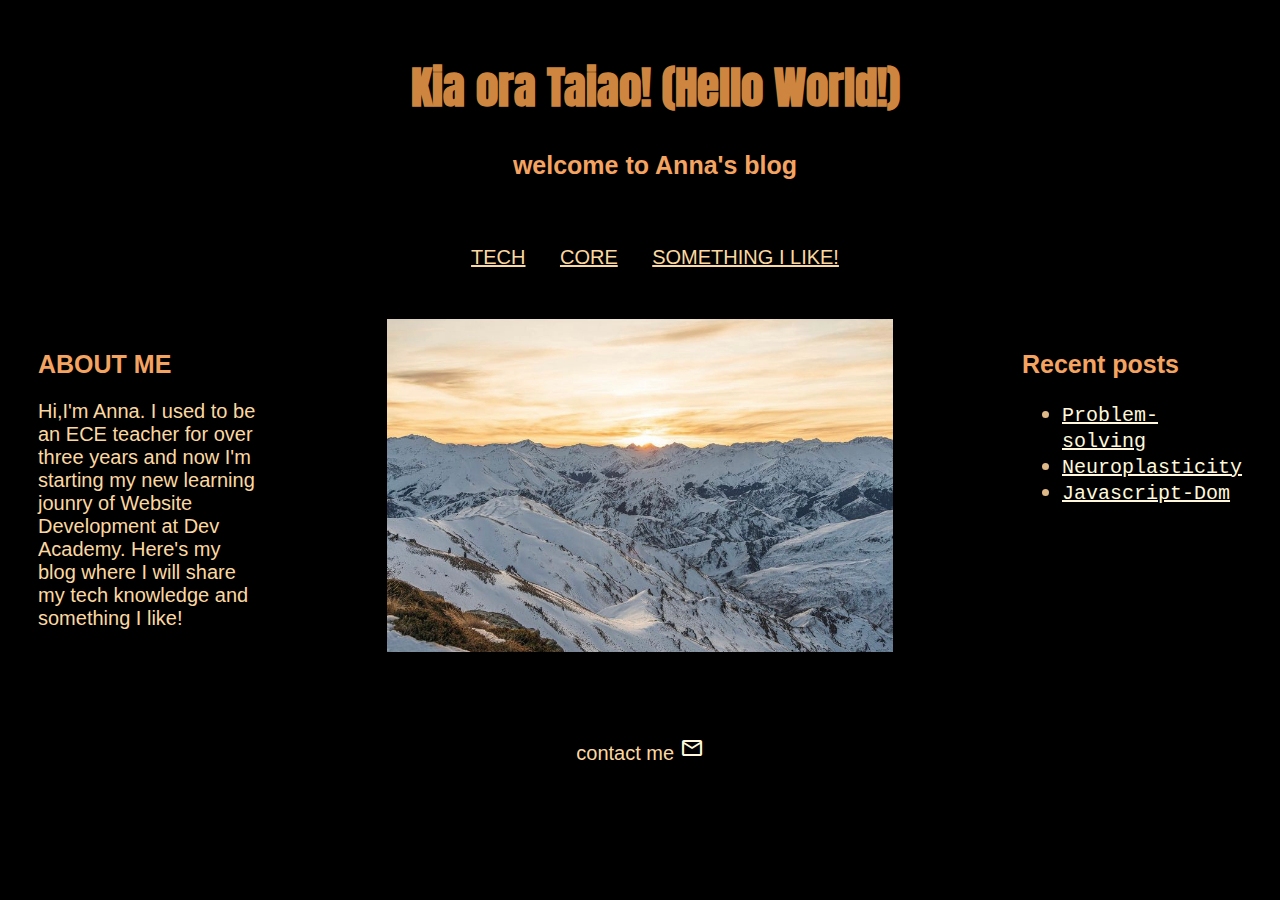
<file: blog/index.html>
<!DOCTYPE html>
<html lang="en">
<head>
  <meta charset="UTF-8">
  <meta http-equiv="X-UA-Compatible" content="IE=edge">
  <meta name="viewport" content="width=device-width, initial-scale=1.0">
  <link rel="preconnect" href="https://fonts.gstatic.com" crossorigin>
  <link href="https://fonts.googleapis.com/css2?family=Anton&display=swap" rel="stylesheet">
  <link rel="stylesheet" href="https://fonts.googleapis.com/css2?family=Material+Symbols+Outlined:opsz,wght,FILL,GRAD@20..48,100..700,0..1,-50..200" />
  <link rel="stylesheet" href="main.css">
  <title>Anna Qiu</title>
  <body>
    <div class="main">
      <div class="header">
       <h1 id="golden-text">Kia ora Taiao! (Hello World!)</h1> 
       <h2>welcome to Anna's blog</p>
      </div>
      <div class="nav">
       <a href="tech.html">TECH</a>
       <a href="core.html">CORE</a>
       <a href="like.html">SOMETHING I LIKE!</a>
      </div>
      <div class="content">
       <div class="lside">
        <h2> ABOUT ME</h2>
        <p>Hi,I'm Anna. I used to be an ECE teacher for over three years and now I'm starting my new learning jounry of Website Development at Dev Academy. Here's my blog where I will share my tech knowledge and something I like!
         </div>
       <div class="rside">
        <h2>Recent posts</h2>
        <ul class="blog lists">
          <li>
            <a href="problem-solving.html">Problem-solving</a>
          </li>
          <li>
            <a href="neuroplasticity.html">Neuroplasticity</a>
          </li>
          <li>
            <a href="javascript-dom.html">Javascript-Dom</a>
          </li>
        </ul>
         </div>
       <div class="middle">
        <img src="snowmountain.jpeg" alt="mountain" width="40%"">
        </div>
      </div>
      <div class="footer">
        <p> contact me  <a href="#"> <span class="material-symbols-outlined">mail
        </span></a></p>

      </div>
    </div>
  </body>
</html>
</file>
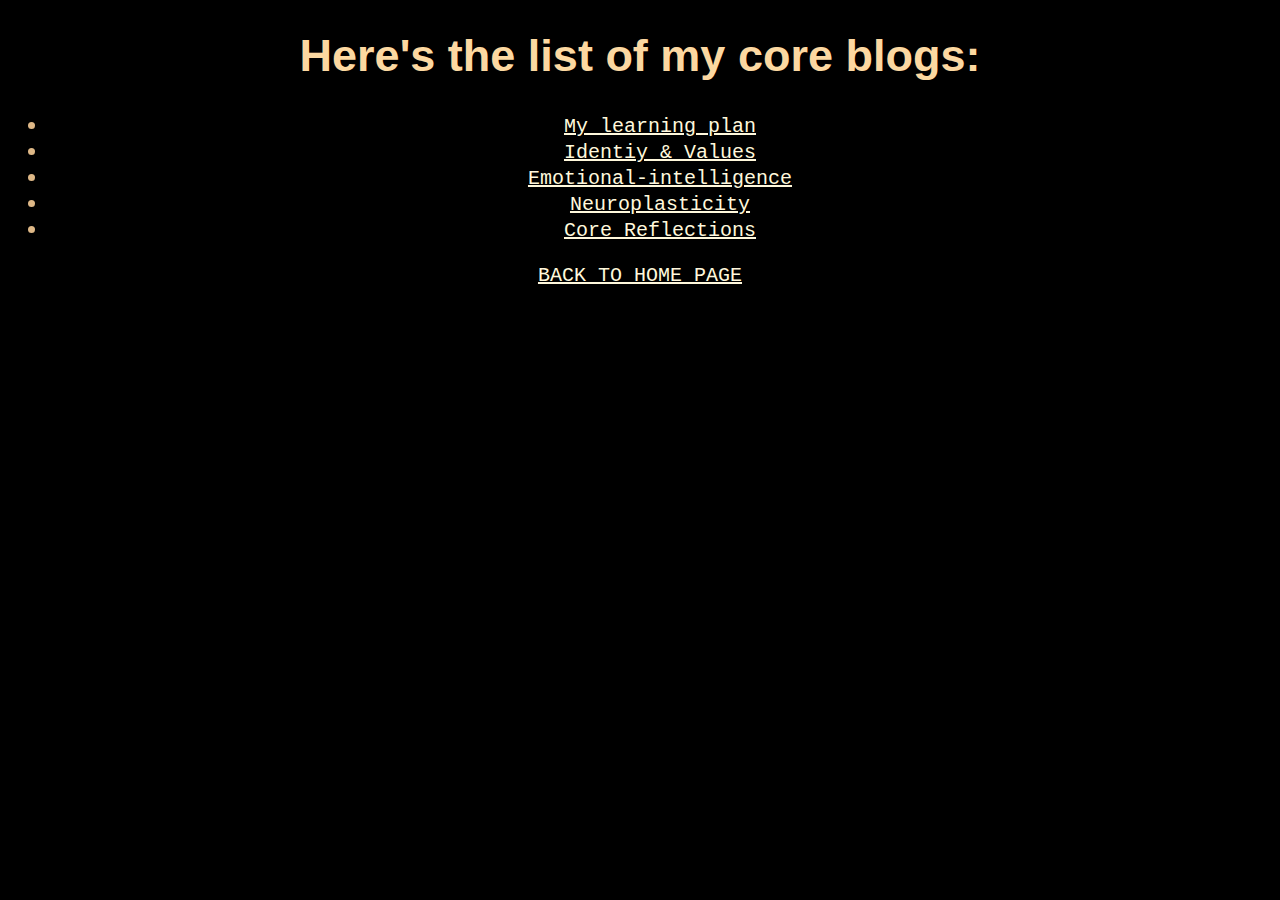
<file: blog/core.html>
<!DOCTYPE html>
<html lang="en">
<head>
  <meta charset="UTF-8">
  <meta http-equiv="X-UA-Compatible" content="IE=edge">
  <meta name="viewport" content="width=device-width, initial-scale=1.0">
  <link href="main.css" rel="stylesheet" type="text/css">
  <title>CORE</title>
</head>
<style>
  html{
    background-color: black;
    font-family: 'Courier New', Courier, monospace;
    color:cornsilk;
    text-align: center;
  }
   a {color: cornsilk;
      font-size: 20px;
      font-family: 'Courier New', Courier, monospace;
   }
</style>
<body>
  <h1>
    Here's the list of my core blogs:
  </h1>
  <div class="blog-list">
    <ul>
      <li>
        <a href="learning-plan.html" rel="learning-plan">My learning plan</a>
      </li>
      <li>
        <a href="identity-values.html" rel="identity-values">Identiy & Values</a>
      </li>
      <li>
        <a href="emotional-intelligence.html" rel="emotional-intelligence">Emotional-intelligence</a>
      </li>
      <li>
        <a href="neuroplasticity.html" rel="neuroplasticity">Neuroplasticity</a>
      </li>
      <li>
        <a href="foundations-reflection.html" ref="Core-reflections">Core Reflections</a>
      </li>
  
    </ul>
  </div>
  <footer>
    <a href="index.html">BACK TO HOME PAGE</a>
  </footer>
</body>
</html>
</file>
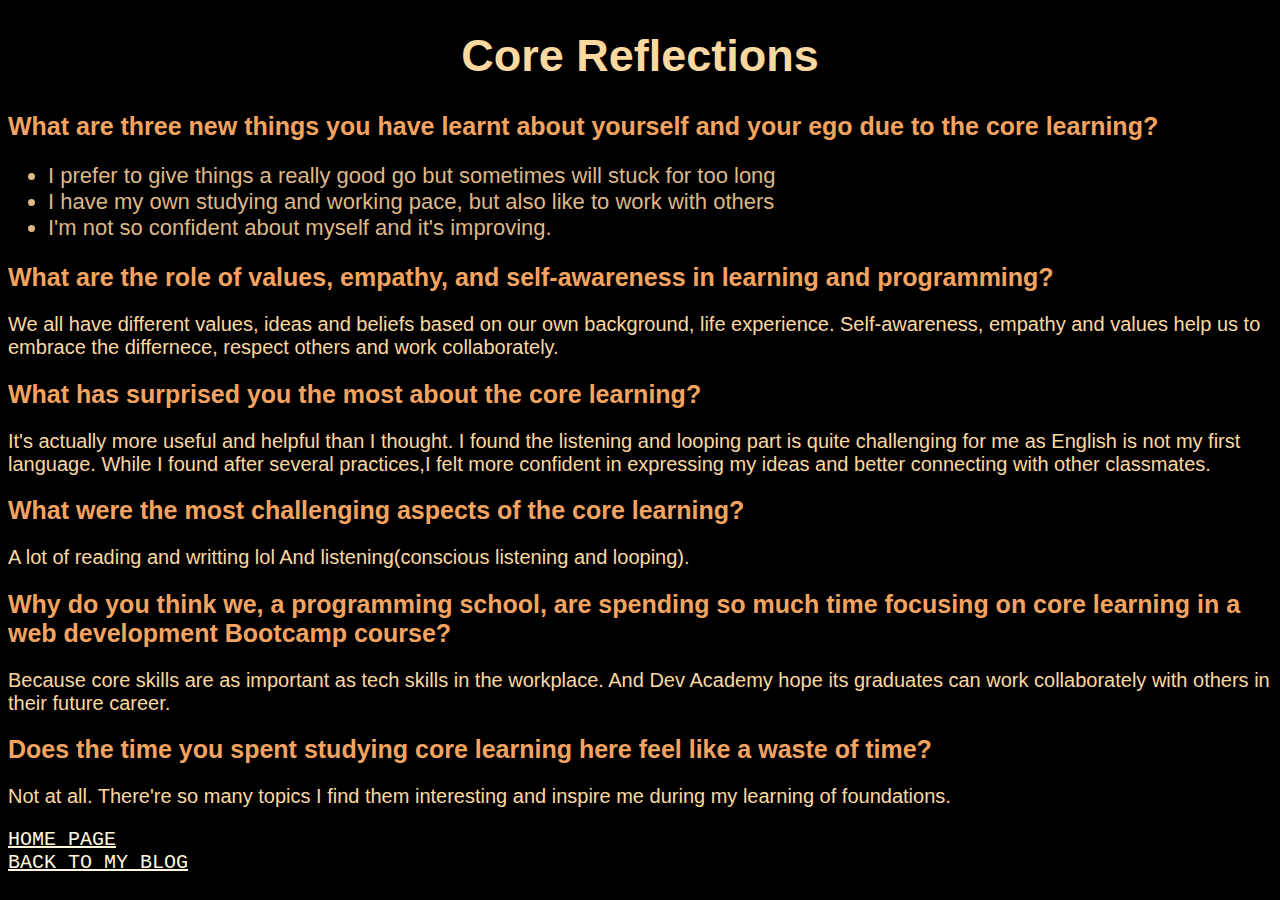
<file: blog/foundations-reflection.html>
<!DOCTYPE html>
<html lang="en">
    <head>
        <meta charset="UTF-8">
        <meta name="viewport" content="width=device-width, initial-scale=1.0">
        <link href="main.css" rel="stylesheet" type="text/css">
        <title>Core</title>
    </head>
    <body>
      <h1>Core Reflections</h1>
      <h2>What are three new things you have learnt about yourself and your ego due to the core learning?</h2>
      <p>
        <ul>
          <li>I prefer to give things a really good go but sometimes will stuck for too long</li>
          <li>I have my own studying and working pace, but also like to work with others</li>
          <li>I'm not so confident about myself and it's improving.</li>
        </ul>
      </p>
      <h2>What are the role of values, empathy, and self-awareness in learning and programming?</h2>
      <p>We all have different values, ideas and beliefs based on our own background, life experience. Self-awareness, empathy and values help us to embrace the differnece, respect others and work collaborately.</p>
      <h2>What has surprised you the most about the core learning?</h2>
      <p>It's actually more useful and helpful than I thought. I found the listening and looping part is quite challenging for me as English is not my first language. While I found after several practices,I felt more confident in expressing my ideas and better connecting with other classmates.</p>
      <h2>What were the most challenging aspects of the core learning?</h2>
      <p>A lot of reading and writting lol And listening(conscious listening and looping).</p>
      <h2>Why do you think we, a programming school, are spending so much time focusing on core learning in a web development Bootcamp course?</h2>
      <p>Because core skills are as important as tech skills in the workplace.  And Dev Academy hope its graduates can work collaborately with others in their future career. </p>
      <h2>Does the time you spent studying core learning here feel like a waste of time?</h2>
      <p>Not at all. There're so many topics I find them interesting and inspire me during my learning of foundations. </p>

      <footer>
        <a href="index.html" rel="return">HOME PAGE</a>
        <br>
        <a href="core.html" rel="blog">BACK TO MY BLOG</a>
      </footer>
        
    </body>
</html>
</file>
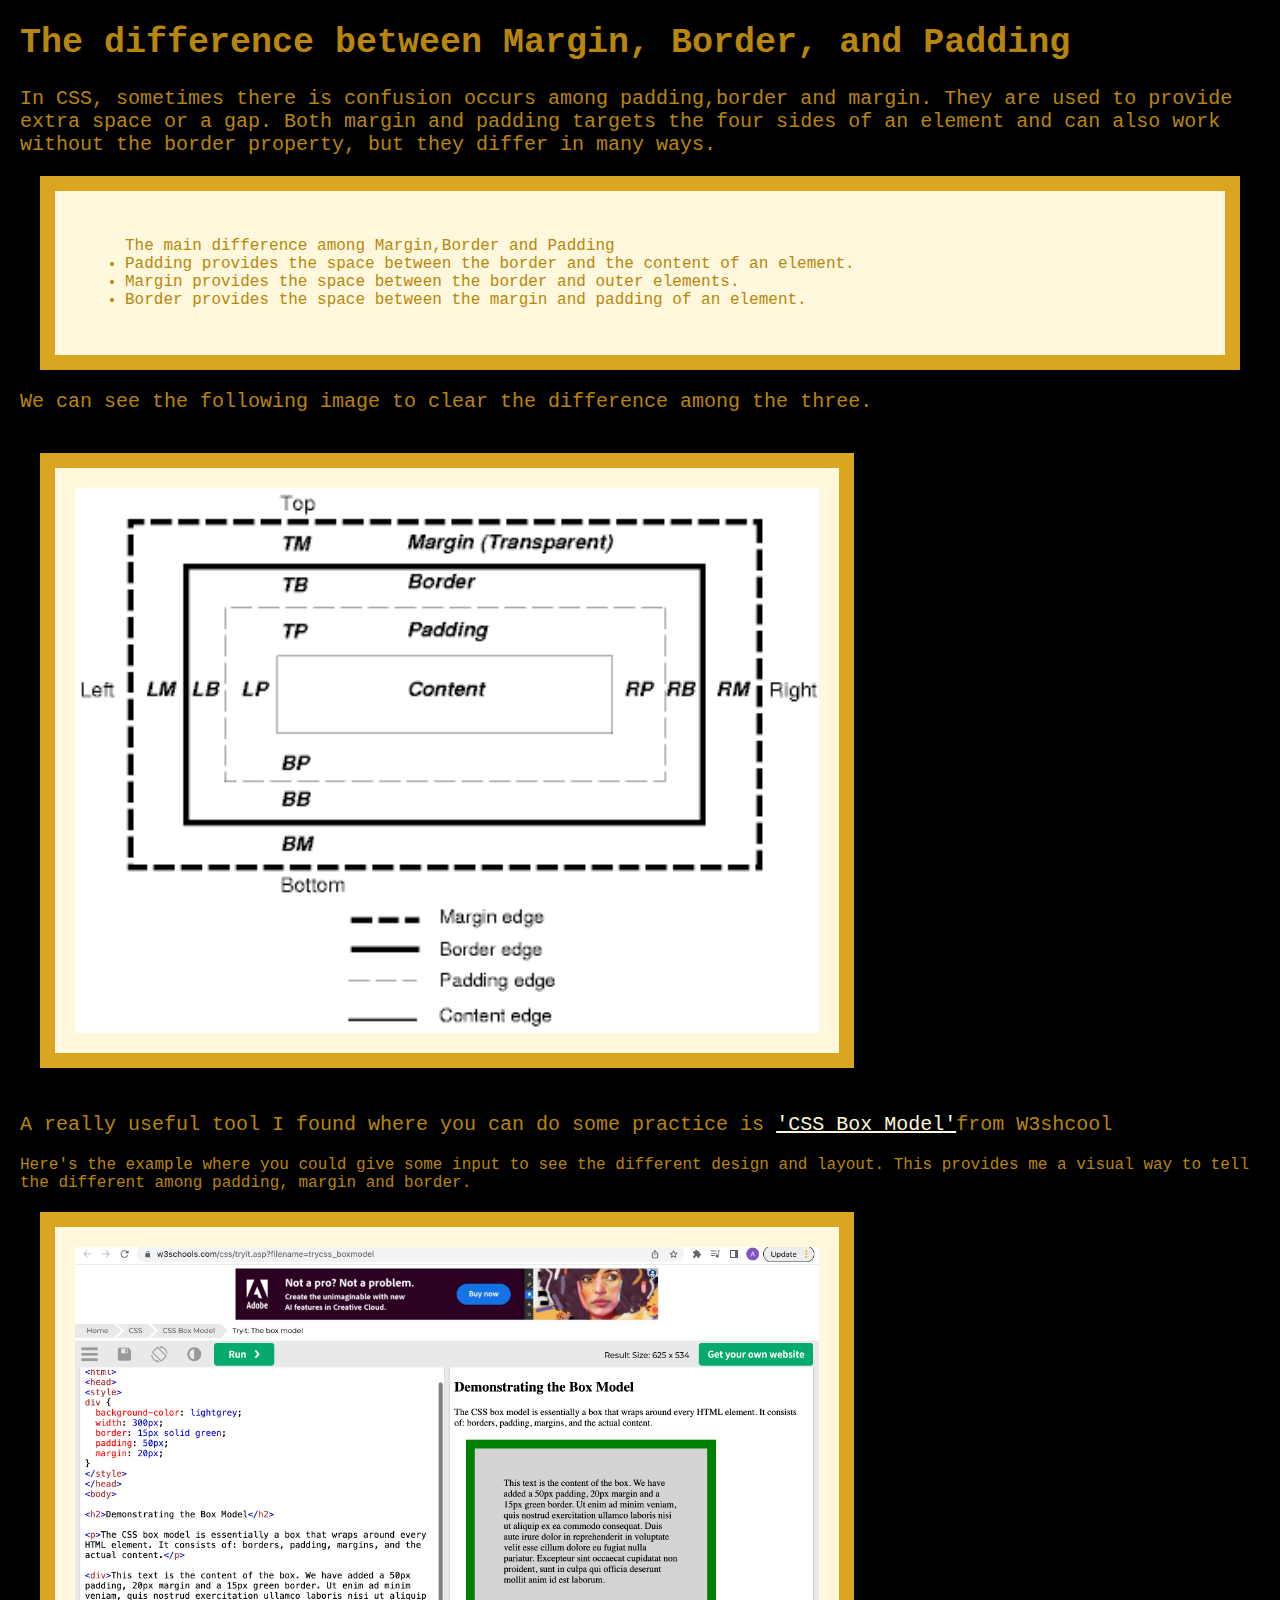
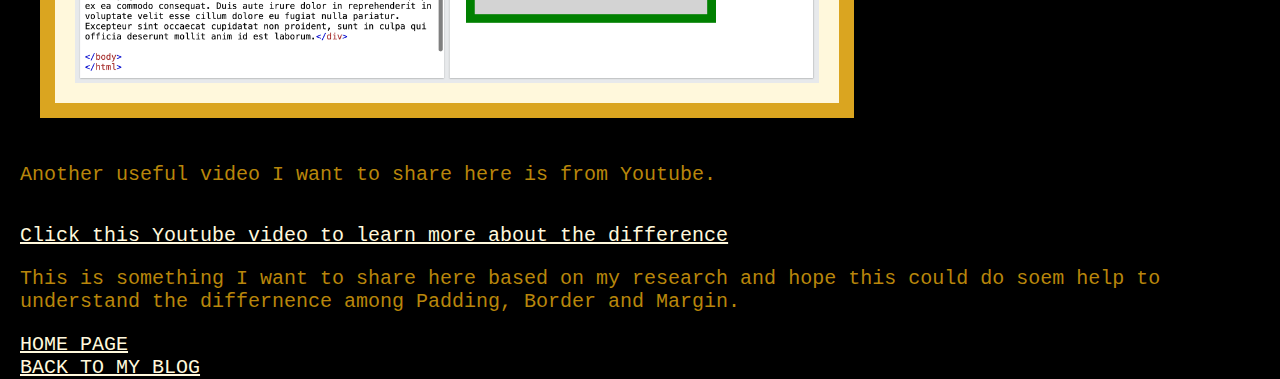
<file: blog/html-css.html>
<!DOCTYPE html>
<html lang="en">
<head>
  <meta charset="UTF-8">
  <meta http-equiv="X-UA-Compatible" content="IE=edge">
  <meta name="viewport" content="width=device-width, initial-scale=1.0">
  <title>Anna Qiu</title>
<style>
  html{
    background-color: black;
    color: darkgoldenrod;
    font-family:'Courier New', Courier, monospace;
  }
  h1{
    font-size: 35px;
  }
  body{
    margin:0px 20px 0px 20px;
  }
  div{
    background-color: cornsilk;
    border:15px solid goldenrod;
    padding:30px;
    margin:20px;
  }

  img{
    background-color: cornsilk;
    padding:20px;
    border: 15px solid goldenrod;
    margin:20px;

  }
  p{font-size: 20px;
  }
  a {
    font-size: 20px;
    font-family: 'Courier New', Courier, monospace;
    color: cornsilk;
  }



</style>
<body>
  <h1>
    The difference between Margin, Border, and Padding
   </h1>

   <p> In CSS, sometimes there is confusion occurs among padding,border and margin. They are used to provide extra space or a gap. Both margin and padding targets the four sides of an element and can also work without the border property, but they differ in many ways.</p>
   <div>
   <ul>The main difference among Margin,Border and Padding
  <li>Padding provides the space between the border and the content of an element.</li>
  <li>Margin provides the space between the border and outer elements.</li>
  <li>
    Border provides the space between the margin and padding of an element.
  </li>
  </ul>
  </div>
  <p>We can see the following image to clear the difference among the three.</p>
  <img src="illustration .gif" alt="illustration difference" width="60%" height="60%">
  <br>
  <p>A really useful tool I found where you can do some practice is <a href="https://www.w3schools.com/css/tryit.asp?filename=trycss_boxmodel" rel="css-box-model"> 'CSS Box Model'</a>from W3shcool </p>
  <span>
  Here's the example where you could give some input to see the different design and layout. This provides me a visual way to tell the different among padding, margin and border.
  <br>
  <img src="css box model.png" rel="cssboxmodel" width="60%" height="60%">
  </span>
  <p>
  Another useful video I want to share here is from Youtube.
  </p>
  <br>
  <a href="https://www.youtube.com/watch?v=oYp-JEEf-C0&ab_channel=GeekPack" rel="youtube video">Click this Youtube video to learn more about the difference</a>
  <br>
  <p>This is something I want to share here based on my research and hope this could do soem help to understand the differnence among Padding, Border and Margin.</p>
<a href="index.html" rel="return">HOME PAGE</a>
<br>
<a href="tech.html" rel="blog">BACK TO MY BLOG</a>

</body>
</html>
</file>
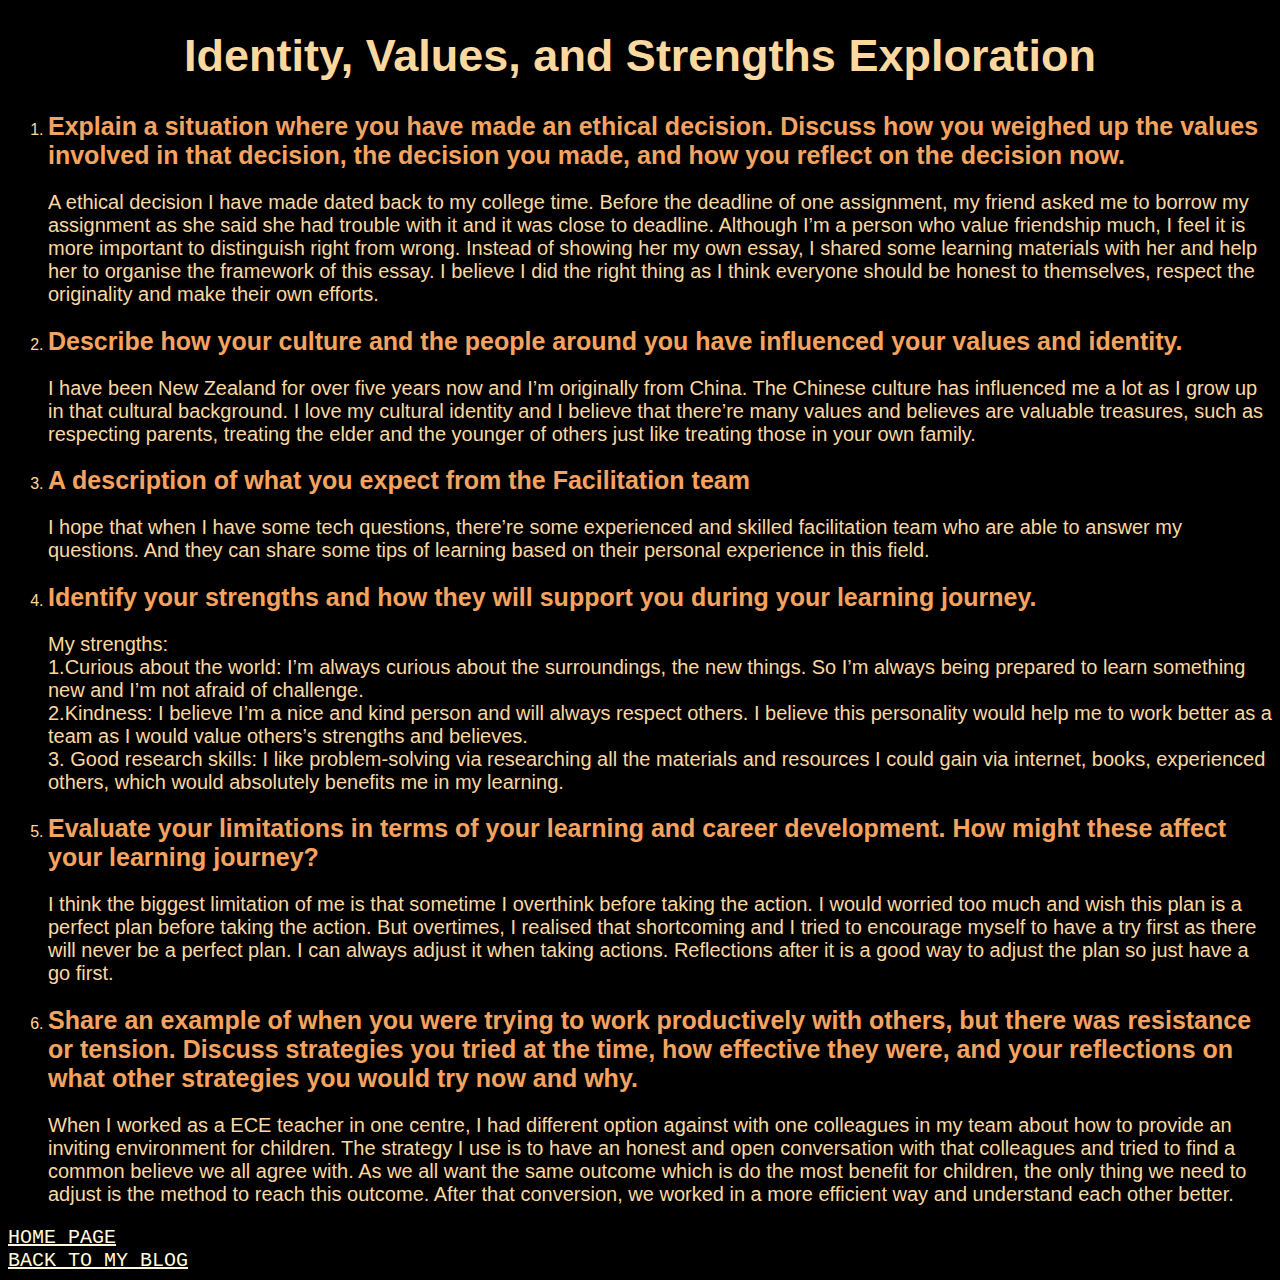
<file: blog/identity-values.html>
<!DOCTYPE html>
<html lang="en">
    <head>
        <meta charset="UTF-8">
        <meta name="viewport" content="width=device-width, initial-scale=1.0">
        <link href="main.css" rel="stylesheet" type="text/css">
        <title>Core</title>
    </head>
    <h1> Identity, Values, and Strengths Exploration</h1>
    <body>
      <ol>
      
        <li>
          <h2>Explain a situation where you have made an ethical decision. Discuss how you weighed up the values involved in that decision, the decision you made, and how you reflect on the decision now.</h2>
          <p>A ethical decision I have made dated back to my college time. Before the deadline of one assignment, my friend asked me to borrow my assignment as she said she had trouble with it and it was close to deadline. Although I’m a person who value friendship much, I feel it is more important to distinguish right from wrong. Instead of showing her my own essay, I shared some learning materials with her and help her to organise the framework of this essay. I believe I did the right thing as I think everyone should be honest to themselves, respect the originality and make their own efforts.  </p>
        </li>
        </li>
        <li>
          <h2>Describe how your culture and the people around you have influenced your values and identity.</h2>
          <p>I have been New Zealand for over five years now and I’m originally from China. The Chinese culture has influenced me a lot as I grow up in that cultural background. I love my cultural identity and I believe that there’re many values and believes are valuable treasures, such as respecting parents, treating the elder and the younger of others just like treating those in your own family. </p>
        </li>
        <li>
          <h2>A description of what you expect from the Facilitation team</h2>
          <p>I hope that when I have some tech questions, there’re some experienced and skilled facilitation team who are able to answer my questions. And they can share some tips of learning based on their personal experience in this field. </p>
        </li>
        <li>
          <h2>Identify your strengths and how they will support you during your learning journey.</h2>
          <p>My strengths:<br>
            1.Curious about the world: I’m always curious about the surroundings, the new things. So I’m always being prepared to learn something new and I’m not afraid of challenge. <br>
            2.Kindness: I believe I’m a nice and kind person and will always respect others. I believe this personality would help me to work better as a team as I would value others’s strengths and believes.<br>
            3. Good research skills: I like problem-solving via researching all the materials and resources I could gain via internet, books, experienced others, which would absolutely benefits me in my learning. 
            </p>
        </li>
        <li>
          <h2>Evaluate your limitations in terms of your learning and career development. How might these affect your learning journey?</h2>
          <p>I think the biggest limitation of me is that sometime I overthink before taking the action. I would worried too much and wish this plan is a perfect plan before taking the action. But overtimes, I realised that shortcoming and I tried to encourage myself to have a try first as there will never be a perfect plan. I can always adjust it when taking actions. Reflections after it is a good way to adjust the plan so just have a go first. </p>
        </li>
        <li>
          <h2>
            Share an example of when you were trying to work productively with others, but there was resistance or tension. Discuss strategies you tried at the time, how effective they were, and your reflections on what other strategies you would try now and why.
          </h2>
          <p>
            When I worked as a ECE teacher in one centre, I had different option against with one colleagues  in my team about how to provide an inviting environment for children. The strategy I use is to have an honest and open conversation with that colleagues and tried to find a common believe we all agree with. As we all want the same outcome which is do the most benefit for children, the only thing we need to adjust is the method to reach this outcome. After that conversion, we worked in a more efficient way and understand each other better. 
          </p>
        </li>
      </ol>
      <footer>
        <a href="index.html" rel="return">HOME PAGE</a>
        <br>
        <a href="core.html" rel="blog">BACK TO MY BLOG</a>
      </footer>   
    </body>
</html>
</file>
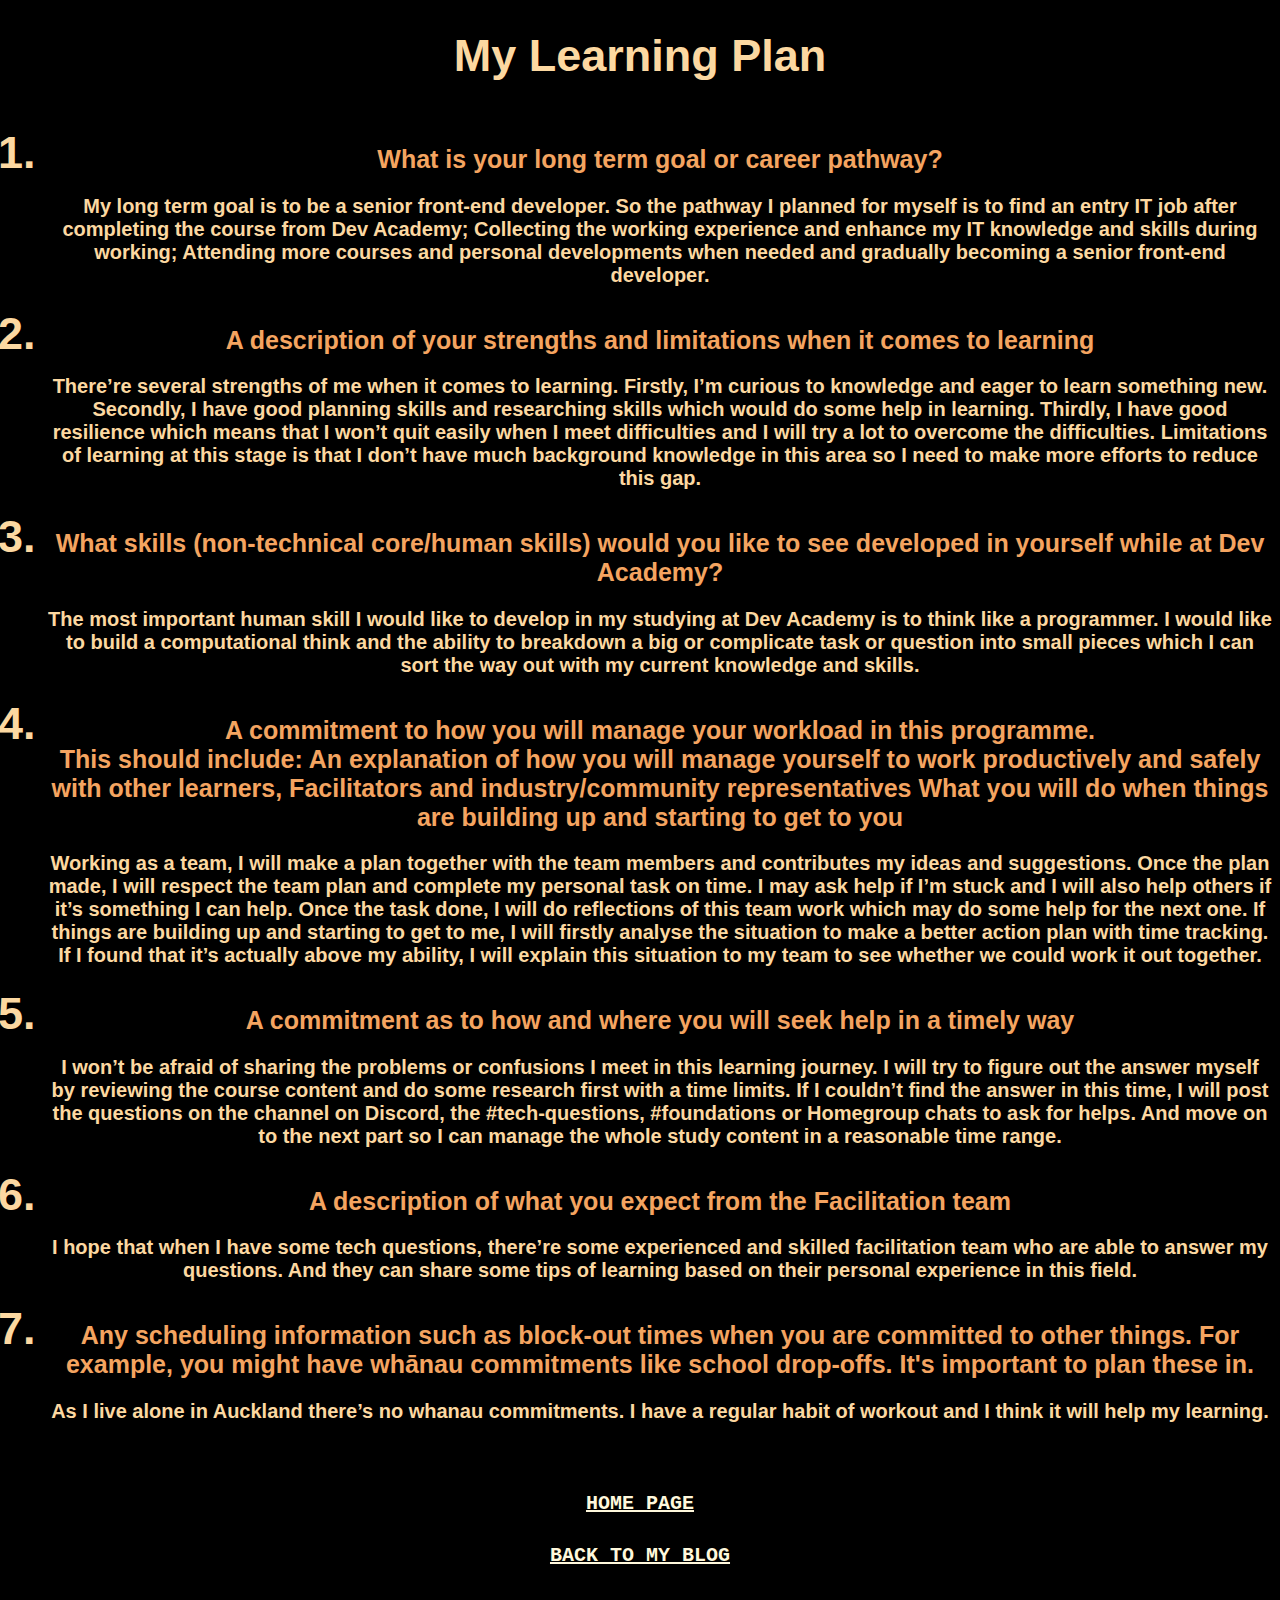
<file: blog/learning-plan.html>
<!DOCTYPE html>
<html lang="en">
    <head>
        <meta charset="UTF-8">
        <meta name="viewport" content="width=device-width, initial-scale=1.0">
        <link href="main.css" rel="stylesheet" type="text/css">
        <title>Core</title>
    </head>
    <h1> My Learning Plan
    <body>
      <ol>
        <li>
          <h2>What is your long term goal or career pathway?</h2>
          <p>My long term goal is to be a senior front-end developer. So the pathway I planned for myself is to find an entry IT job after completing the course from Dev Academy; Collecting the working experience and enhance my IT knowledge and skills during working; Attending more courses and personal developments when needed and gradually becoming a senior front-end developer. </p>
        </li>
        <li>
          <h2>A description of your strengths and limitations when it comes to learning</h2>
          <p>There’re several strengths of me when it comes to learning. Firstly, I’m curious to knowledge and eager to learn something new. Secondly, I have good planning skills and researching skills which would do some help in learning. Thirdly, I have good resilience which means that I won’t quit easily  when I meet difficulties and I will try a lot  to overcome the difficulties. Limitations of learning at this stage is that I don’t have much background knowledge in this area so I need to make more efforts to reduce this gap. </p>

        </li>
        <li>
          <h2>What skills (non-technical core/human skills) would you like to see developed in yourself while at Dev Academy?</h2>
          <p>The most important human skill I would like to develop in my studying at Dev Academy is to think like a programmer. I would like to build a computational think and the ability to breakdown a big or complicate task or question into small pieces which I can sort the way out with my current knowledge and skills. </p>
        </li>
        <li>
          <h2>A commitment to how you will manage your workload in this programme. <br>This should include:
            An explanation of how you will manage yourself to work productively and safely with other learners, Facilitators and industry/community representatives
            What you will do when things are building up and starting to get to you</h2>
            <p>Working as a team, I will make a plan together with the team members and contributes my ideas and suggestions. Once the plan made, I will respect the team plan and complete my personal task on time.  I may ask help if I’m stuck and I will also help others if it’s something I can help. Once the task done, I will do reflections of this team work which may do some help for the next one. If things are building up and starting to get to me, I will firstly analyse the situation to make a better action plan with time tracking. If I found that it’s actually above my ability, I will explain this situation to my team to see whether we could work it out together. </p>

        </li>
        <li>
          <h2>A commitment as to how and where you will seek help in a timely way</h2>
          <p>I won’t be afraid of sharing the problems or confusions I meet in this learning journey. I will try to figure out the answer myself by reviewing the course content and do some research first with a time limits. If I couldn’t find the answer in this time, I will post the questions on the channel on Discord, the #tech-questions, #foundations or Homegroup chats to ask for helps. And move on to the next part so I can manage the whole study content in a reasonable time range. </p>
        </li>
        <li>
          <h2>A description of what you expect from the Facilitation team</h2>
          <p>I hope that when I have some tech questions, there’re some experienced and skilled facilitation team who are able to answer my questions. And they can share some tips of learning based on their personal experience in this field. </p>
        </li>
        <li>
          <h2>Any scheduling information such as block-out times when you are committed to other things. For example, you might have whānau commitments like school drop-offs. It's important to plan these in.</h2>
          <p>As I live alone in Auckland  there’s no whanau commitments. I have a regular habit of workout and I think it will help my learning.</p>
        </li>
      </ol>
      <footer>
        <a href="index.html" rel="return">HOME PAGE</a>
        <br>
        <a href="core.html" rel="blog">BACK TO MY BLOG</a>
      </footer>
    </body>
</html>
</file>
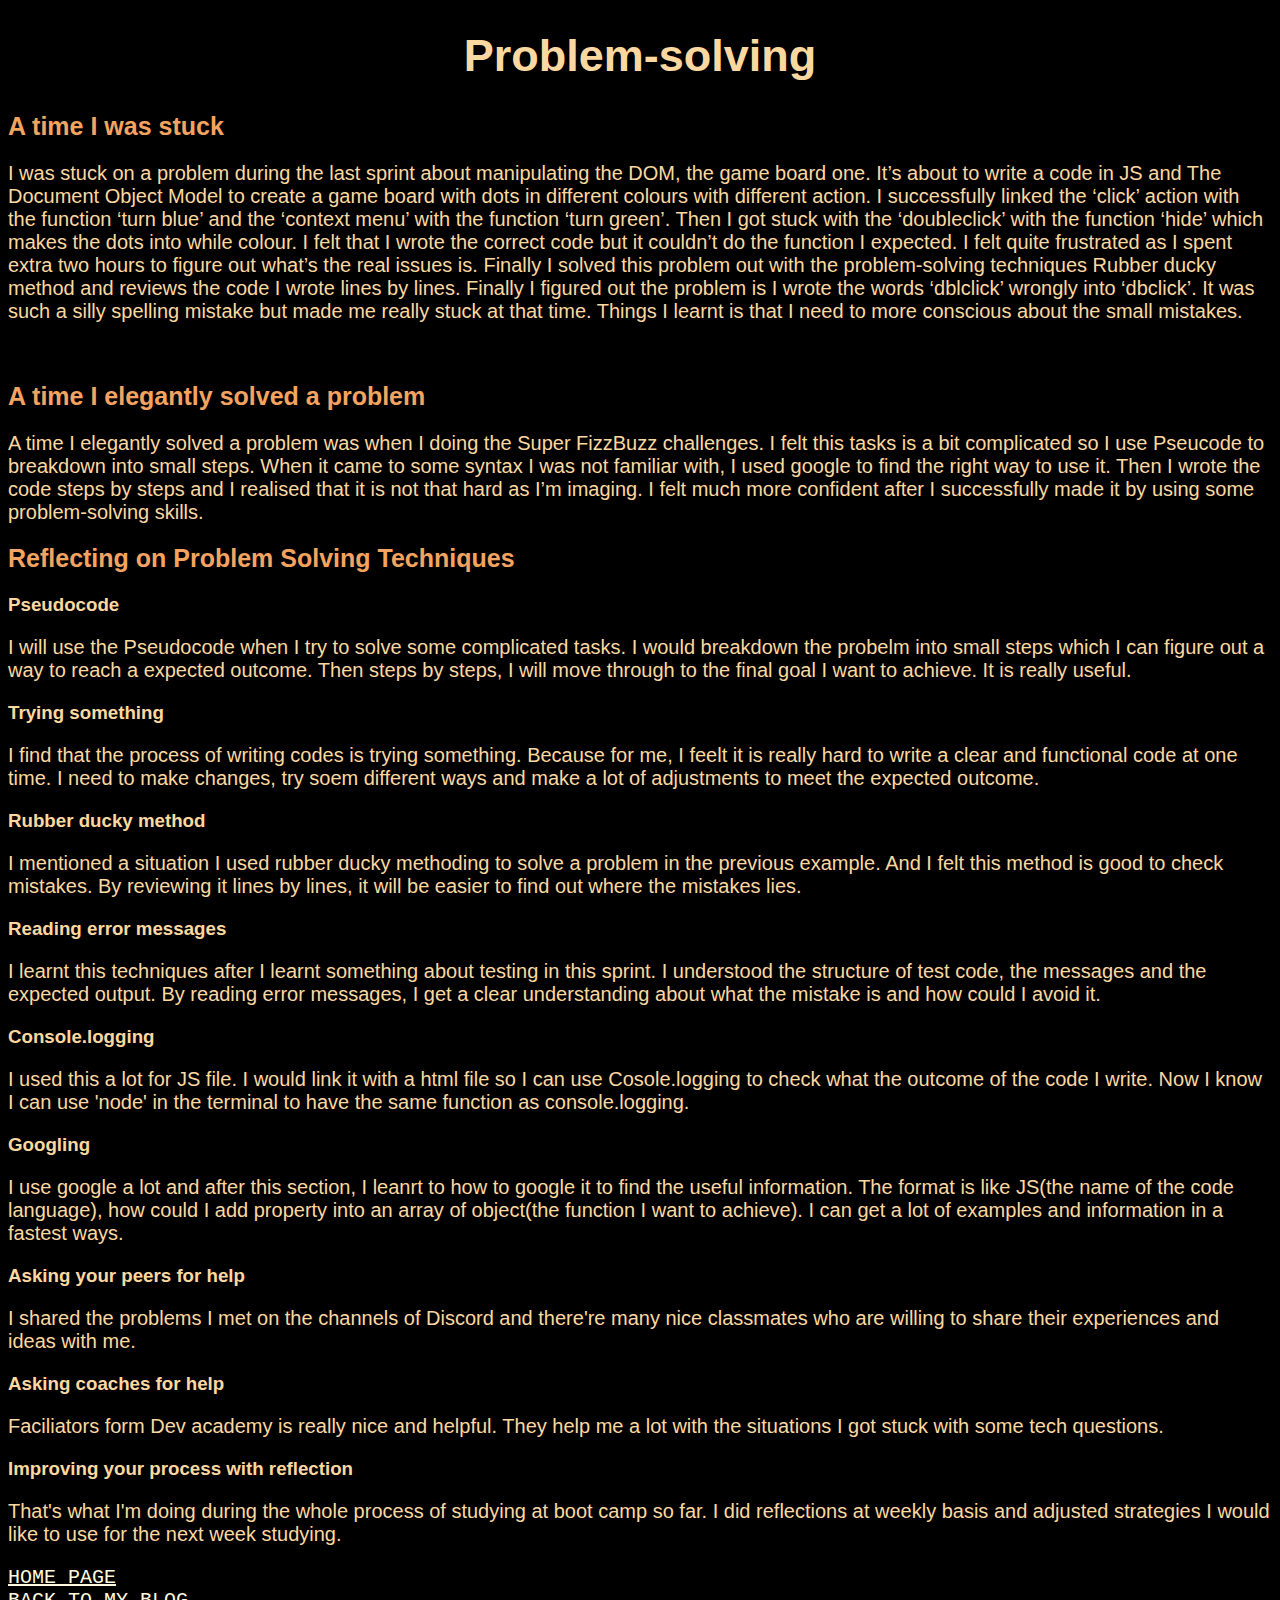
<file: blog/problem-solving.html>
<!DOCTYPE html>
<html lang="en">
    <head>
        <meta charset="UTF-8">
        <meta name="viewport" content="width=device-width, initial-scale=1.0">
        <link href="main.css" rel="stylesheet" type="text/css">
        <title>Tech</title>
    </head>
    <body>
      <h1>Problem-solving</h1>
      <h2>A time I was stuck</h2>
      <p>I was stuck on a problem during the last sprint about manipulating the DOM, the game board one. It’s about to write a code in JS and The Document Object Model to create a game board with dots in different colours with different action. I successfully linked the ‘click’ action with the function ‘turn blue’ and the ‘context menu’ with the function ‘turn green’. Then I got stuck with the ‘doubleclick’ with the function ‘hide’ which makes the dots into while colour. I felt that I wrote the correct code but it couldn’t do the function I expected. I felt quite frustrated as I spent extra two hours to figure out what’s the real issues is. Finally I solved this problem out with the problem-solving techniques Rubber ducky method and reviews the code I wrote lines by lines. Finally I figured out the problem is I wrote the words ‘dblclick’ wrongly into ‘dbclick’. It was such a silly spelling mistake but made me really stuck at that time. Things I learnt is that I need to more conscious about the small mistakes.
      </p>
      <br>
      <h2>A time I elegantly solved a problem</h2>
      <p>A time I elegantly solved a problem was when I doing the Super FizzBuzz challenges. I felt this tasks is a bit complicated  so I use Pseucode to breakdown into small steps. When it came to some syntax I was not familiar with, I used google to find the right way to use it. Then I wrote the code steps by steps and I realised that it is not that hard as I’m imaging. I felt much more confident after I successfully made it by using some problem-solving skills. </p>
      <h2> Reflecting on Problem Solving Techniques</h2>
      <h3>Pseudocode</h3>
      <p>I will use the Pseudocode when I try to solve some complicated tasks. I would breakdown the probelm into small steps which I can figure out a way to reach a expected outcome. Then steps by steps, I will move through to the final goal I want to achieve. It is really useful.</p>
      <h3>Trying something</h3>
      <p>I find that the process of writing codes is trying something. Because for me, I feelt it is really hard to write a clear and functional code at one time. I need to make changes, try soem different ways and make a lot of adjustments to meet the expected outcome.</p>
      <h3>Rubber ducky method</h3>
      <p>I mentioned a situation I used rubber ducky methoding to solve a problem in the previous example. And I felt this method is good to check mistakes. By reviewing it lines by lines, it will be easier to find out where the mistakes lies. </p>
      <h3>Reading error messages</h3>
      <p>I learnt this techniques after I learnt something about testing in this sprint. I understood the structure of test code, the messages and the expected output. By reading error messages, I get a clear understanding about what the mistake is and how could I avoid it.</p>
      <h3>Console.logging</h3>
      <p>I used this a lot for JS file. I would link it with a html file so I can use Cosole.logging to check what the outcome of the code I write. Now I know I can use 'node' in the terminal to have the same function as console.logging.</p>
      <h3>Googling</h3>
      <p>I use google a lot and after this section, I leanrt to how to google it to find the useful information. The format is like JS(the name of the code language), how could I add property into an array of object(the function I want to achieve). I can get a lot of examples and information in a fastest ways.</p>
      <h3>Asking your peers for help</h3>
      <p>I shared the problems I met on the channels of Discord and there're many nice classmates who are willing to share their experiences and ideas with me. </p>
      <h3>Asking coaches for help</h3>
      <p>Faciliators form Dev academy is really nice and helpful. They help me a lot with the situations I got stuck with some tech questions.</p>
      <h3>Improving your process with reflection</h3>
      <p>That's what I'm doing during the whole process of studying at boot camp so far. I did reflections at weekly basis and adjusted strategies I would like to use for the next week studying.</p>
    <footer>
      <a href="index.html" rel="return">HOME PAGE</a>
      <br>
     <a href="tech.html" rel="blog">BACK TO MY BLOG</a>
    </footer>

    </body>
</html>
</file>
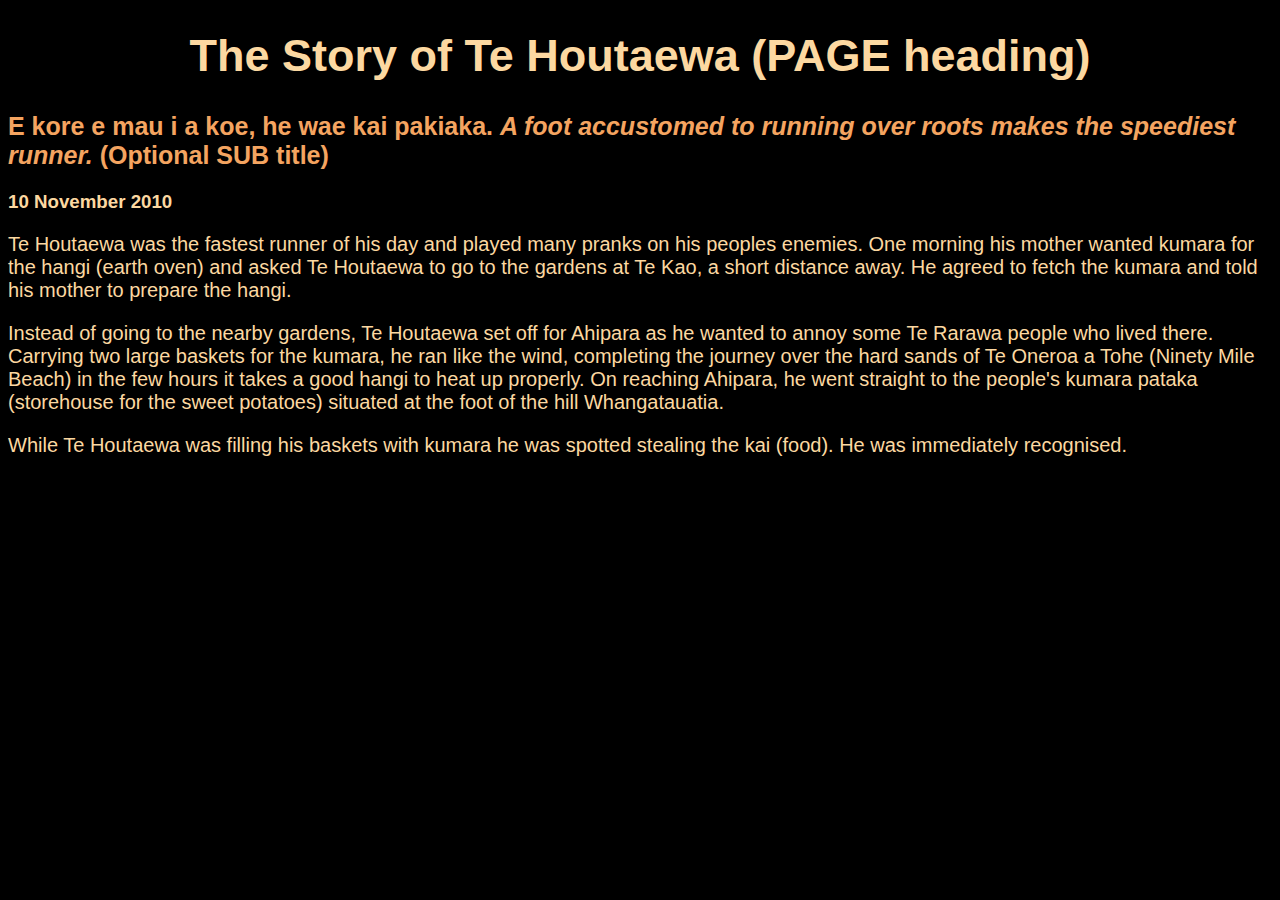
<file: blog/te-houtaewa-template.html>
<!DOCTYPE html>
<html>
  <head>
    <title>Stories and Legends (PAGE title) </title>
    <meta charset="UTF-8">
    <link href="../styles/main.css" rel="stylesheet" type="text/css">
  </head>
  
  <body>
    <h1>The Story of Te Houtaewa (PAGE heading)</h1>
    <h2>E kore e mau i a koe, he wae kai pakiaka. <em>A foot accustomed to running over roots makes the speediest runner.</em> (Optional SUB title) </h2>
    <h3>10 November 2010</h3>
    
    <p>
      Te Houtaewa was the fastest runner of his day and played many pranks on his peoples enemies. One morning his mother wanted kumara for the hangi (earth oven) and asked Te Houtaewa to go to the gardens at Te Kao, a short distance away. He agreed to fetch the kumara and told his mother to prepare the hangi.
    </p>
    <p>
      Instead of going to the nearby gardens, Te Houtaewa set off for Ahipara as he wanted to annoy some Te Rarawa people who lived there. Carrying two large baskets for the kumara, he ran like the wind, completing the journey over the hard sands of Te Oneroa a Tohe (Ninety Mile Beach) in the few hours it takes a good hangi to heat up properly. On reaching Ahipara, he went straight to the people's kumara pataka (storehouse for the sweet potatoes) situated at the foot of the hill Whangatauatia.
    </p>
    <p>
      While Te Houtaewa was filling his baskets with kumara he was spotted stealing the kai (food). He was immediately recognised.
    </p>
    
    <!-- this is a comment. -->
  
  </body>
</html>
</file>
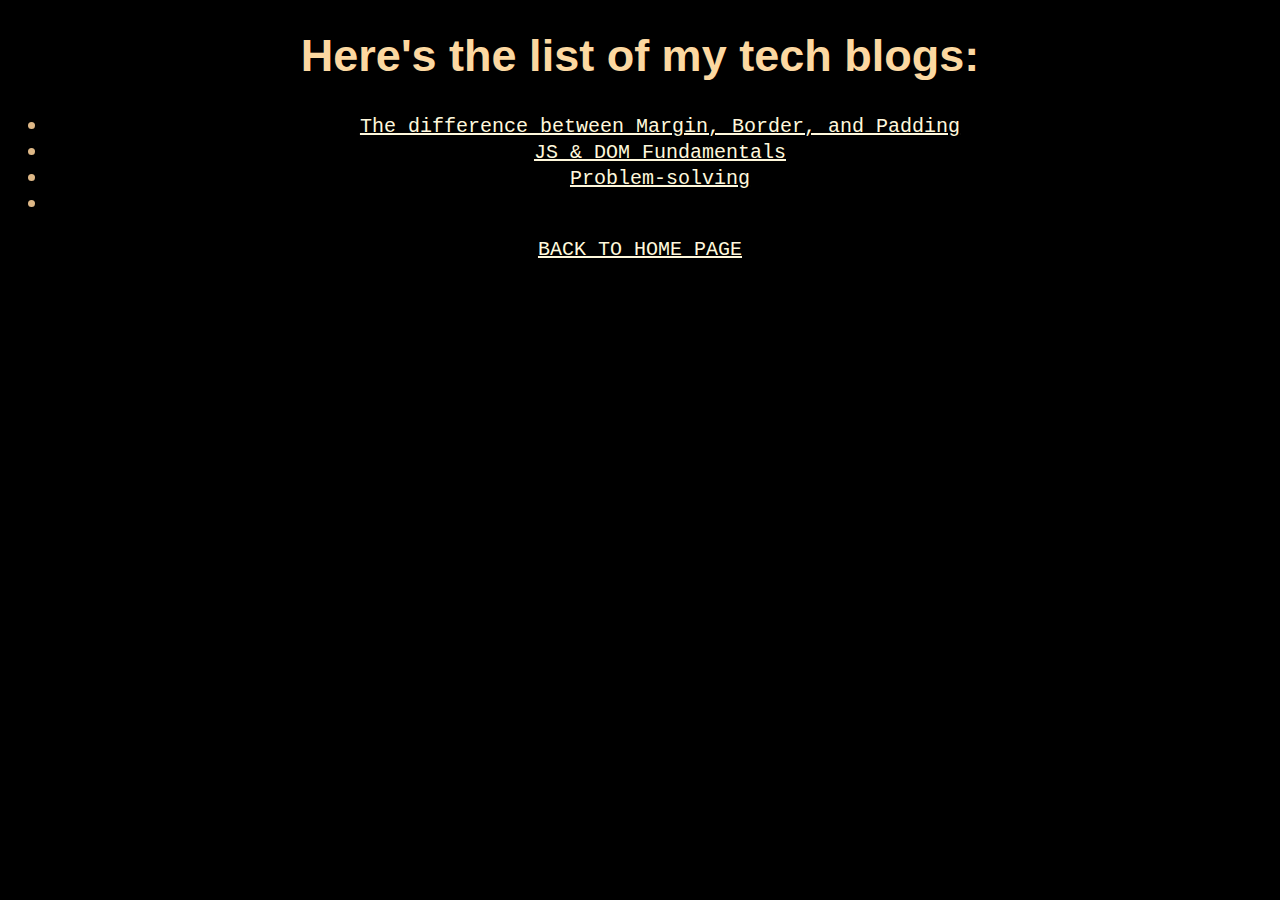
<file: blog/tech.html>
<!DOCTYPE html>
<html lang="en">
<head>
  <meta charset="UTF-8">
  <meta http-equiv="X-UA-Compatible" content="IE=edge">
  <meta name="viewport" content="width=device-width, initial-scale=1.0">
  <link href="main.css" rel="stylesheet" type="text/css">
  <title>TECH</title>
</head>
<style>
  html{
    background-color: black;
    font-family: 'Courier New', Courier, monospace;
    color:cornsilk;
    text-align: center;
  }
   a {color: cornsilk;
      font-size: 20px;
      font-family: 'Courier New', Courier, monospace;
   }
</style>
<body>
  <h1>
    Here's the list of my tech blogs:
  </h1>
  <div class="blog-list">
    <ul>
      <li>
        <a href="html-css.html" rel="techblog-css">The difference between Margin, Border, and Padding</a>
      </li>
      <li>
        <a href="javascript-dom.html" rel="javascript-dom">JS & DOM Fundamentals</a>
      </li>
      <li>
        <a href="problem-solving.html" rel="problem-solving">Problem-solving</a>
      </li>
      <li></li>
  
    </ul>
  </div>
  <footer>
    <a href="index.html">BACK TO HOME PAGE</a>
  </footer>
</body>
</html>
</file>
<file: blog/main.css>
html{
  background-color:black;}
 

body{
  color: #fcd8a1;
  font-family: 'Gill Sans', 'Gill Sans MT', Calibri, 'Trebuchet MS', sans-serif;
}

h1{
  font-size: 45px;
  text-align: center;
}

h2{
  color:sandybrown;
  font-size: 25px;
}

ul{
  font-size: 22px;
  color:burlywood;
}

p{color:#fcd8a1;
  font-size:20px;
}



table, th, td {
  border: 1px solid wheat
}
#golden-text{
  color:peru;
  font-family: 'Anton', sans-serif;
}

.header{
  background-color:black;
  text-align: center;
  padding: 15px;
}

.nav{
  background-color:black;
  text-align: center;
  padding: 15px;
  width: 100%;
}
.nav a{color:#fcd8a1;
       padding: 15px;
       display:inline-block;
       font-family: 'Gill Sans', 'Gill Sans MT', Calibri, 'Trebuchet MS', sans-serif;
}
.nav a:hover{
  background:seashell;
  color:black
}

.header,.nav,.middle{
  width:100%;

}

.lside{
  width: 220px;
  margin: 10px;
  float:left;
}
.rside{
  width: 220px;
  margin: 10px;
  float: right;
}
.middle{
  margin: 0 5%;
  text-align: center;
}
 .lside,.middle,.rside{
  padding: 20px;
 }

 a{
  font-size: 20px;
  font-family: 'Courier New', Courier, monospace;
  color: cornsilk;
}

 .footer{
  text-align: center;
  padding:20px;
  margin: 20px;
  font-size: 20px;
 }
 @media (max-width: 320px){
  html{
  font-size: 43.75%;
  background-color:cadetblue;
  }
  .lside,.middle,.rside{
    width: 100%;
    margin: 0px;
  }
 }

 @media (max-width:768px)  and (min-width:320px){
  html{
    width: 100%;
    margin:0px;
    font-size: 80%;
    background-color:chocolate;
  }
  

 @media (min-width:1200px){
  html{
    width: 100%;
    font-size: 100%;
  }
 }

 }
</file>
<file: styles/main.css>
html{
  background-color:black;}
 

body{
  color: #fcd8a1;
  font-family: 'Gill Sans', 'Gill Sans MT', Calibri, 'Trebuchet MS', sans-serif;
}

h1{
  font-size: 45px;
  text-align: center;
}

h2{
  color:sandybrown;
  font-size: 25px;
}
p{
  font-size:20px;
}

#golden-text{
  color:peru;
  font-family: 'Anton', sans-serif;
}

.header{
  background-color:black;
  text-align: center;
  padding: 15px;
}

.nav{
  background-color:black;
  text-align: center;
  padding: 15px;
  width: 100%;
}
.nav a{color:#fcd8a1;
       padding: 15px;
       display:inline-block;
       font-family: 'Gill Sans', 'Gill Sans MT', Calibri, 'Trebuchet MS', sans-serif;
}
.nav a:hover{
  background:seashell;
  color:black
}

.header,.nav,.middle{
  width:100%;

}

.lside{
  width: 220px;
  margin: 10px;
  float:left;
}
.rside{
  width: 220px;
  margin: 10px;
  float: right;
}
.middle{
  margin: 0 5%;
  text-align: center;
}
 .lside,.middle,.rside{
  padding: 20px;
 }

 a{
  font-size: 20px;
  font-family: 'Courier New', Courier, monospace;
  color: cornsilk;
}

 .footer{
  text-align: center;
  padding:20px;
  margin: 20px;
  font-size: 20px;
 }
 @media (max-width: 320px){
  html{
  font-size: 43.75%;
  background-color:cadetblue;
  }
  .lside,.middle,.rside{
    width: 100%;
    margin: 0px;
  }
 }

 @media (max-width:768px)  and (min-width:320px){
  html{
    width: 100%;
    margin:0px;
    font-size: 80%;
    background-color:chocolate;
  }
  

 @media (min-width:1200px){
  html{
    width: 100%;
    font-size: 100%;
  }
 }

 }
</file>
